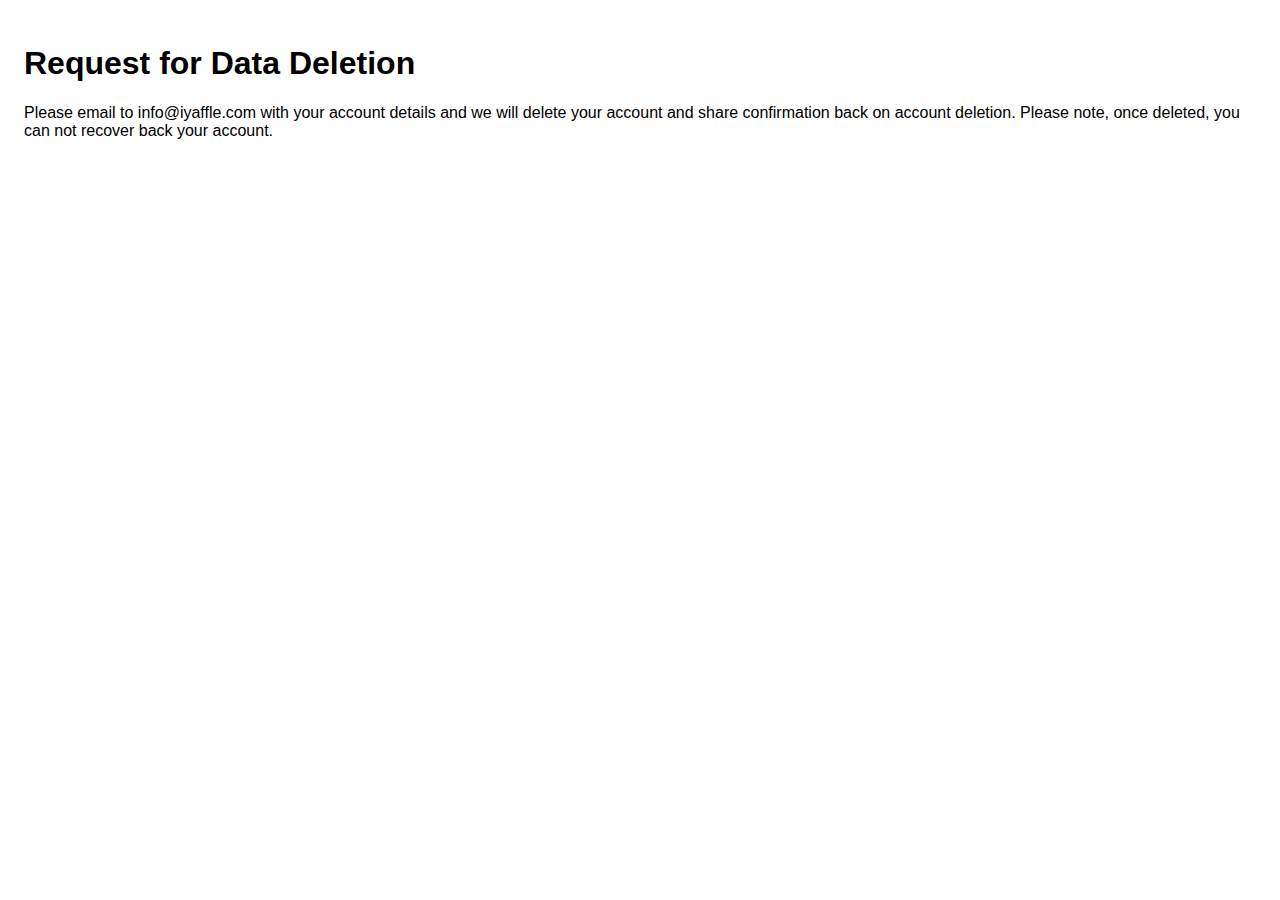
<file: data-deletion.html>
<!DOCTYPE html>
<html>

<head>
    <meta charset='utf-8'>
    <meta name='viewport' content='width=device-width'>
    <title>Request for Data Deletion</title>
    <style>
    body {
      font-family: 'Helvetica Neue', Helvetica, Arial, sans-serif;
      padding: 1em;
    }


    </style>
</head>

<body>
<h1>Request for Data Deletion</h1>

<p>Please email to info@iyaffle.com with your account details and we will delete your account and share confirmation back on account deletion. Please note, once deleted, you can not recover back your account.</p>
</body>

</html>
</file>
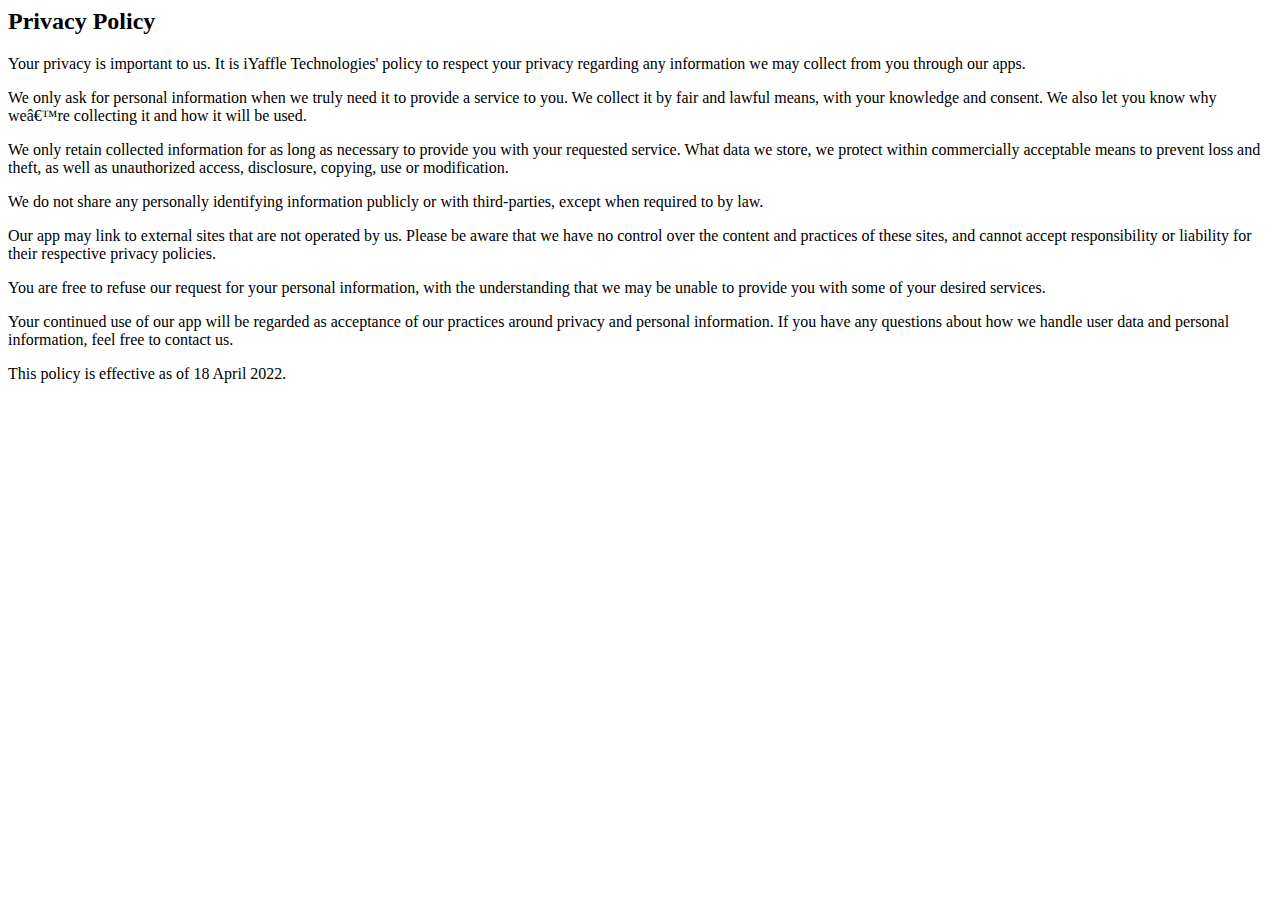
<file: privacy.html>
<html>

<h2>Privacy Policy</h2>

<p>Your privacy is important to us. It is iYaffle Technologies' policy to respect your privacy regarding any information we may collect from you through our apps.</p>

<p>We only ask for personal information when we truly need it to provide a service to you. We collect it by fair and lawful means, with your knowledge and consent. We also let you know why weâ€™re collecting it and how it will be used.</p>

<p>We only retain collected information for as long as necessary to provide you with your requested service. What data we store, we protect within commercially acceptable means to prevent loss and theft, as well as unauthorized access, disclosure, copying, use or modification.</p>

<p>We do not share any personally identifying information publicly or with third-parties, except when required to by law.</p>

<p>Our app may link to external sites that are not operated by us. Please be aware that we have no control over the content and practices of these sites, and cannot accept responsibility or liability for their respective privacy policies.</p>

<p>You are free to refuse our request for your personal information, with the understanding that we may be unable to provide you with some of your desired services.</p>

<p>Your continued use of our app will be regarded as acceptance of our practices around privacy and personal information. If you have any questions about how we handle user data and personal information, feel free to contact us.</p>

<p>This policy is effective as of 18 April 2022.</p>
</html>
</file>
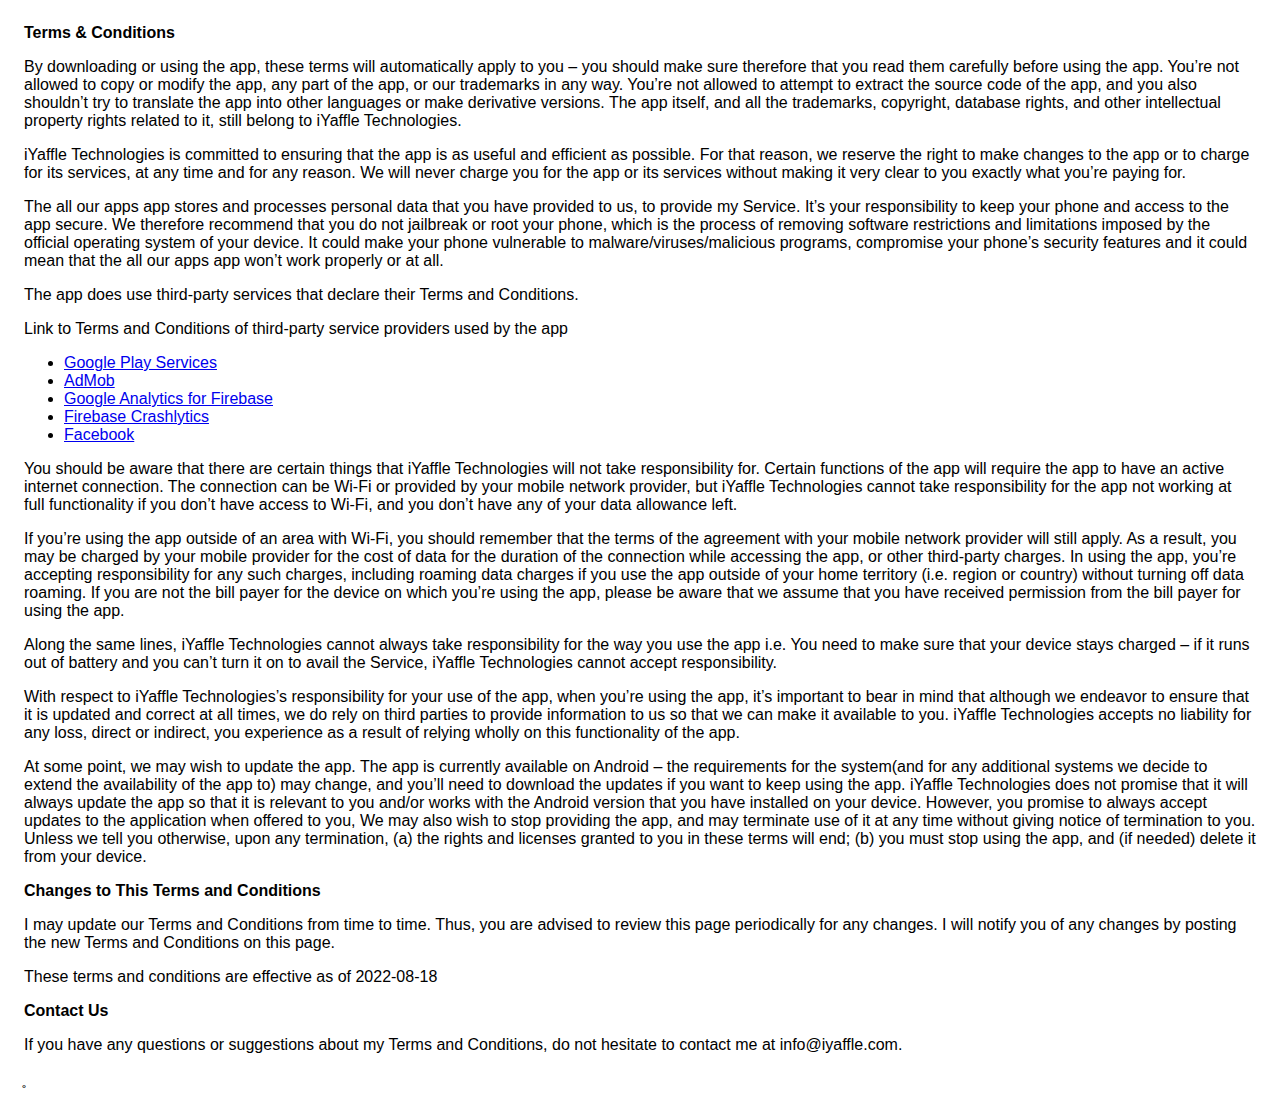
<file: terms.html>
<!DOCTYPE html>
<html>

<head>
    <meta charset='utf-8'>
    <meta name='viewport' content='width=device-width'>
    <title>Terms &amp; Conditions</title>
    <style>
        body {
            font-family: 'Helvetica Neue', Helvetica, Arial, sans-serif;
            padding: 1em;
        }
    </style>
</head>

<body>
    <strong>Terms &amp; Conditions</strong>
    <p>
        By downloading or using the app, these terms will
        automatically apply to you – you should make sure therefore
        that you read them carefully before using the app. You’re not
        allowed to copy or modify the app, any part of the app, or
        our trademarks in any way. You’re not allowed to attempt to
        extract the source code of the app, and you also shouldn’t try
        to translate the app into other languages or make derivative
        versions. The app itself, and all the trademarks, copyright,
        database rights, and other intellectual property rights related
        to it, still belong to iYaffle Technologies.
    </p>
    <p>
        iYaffle Technologies is committed to ensuring that the app is
        as useful and efficient as possible. For that reason, we
        reserve the right to make changes to the app or to charge for
        its services, at any time and for any reason. We will never
        charge you for the app or its services without making it very
        clear to you exactly what you’re paying for.
    </p>
    <p>
        The all our apps app stores and processes personal data that
        you have provided to us, to provide my
        Service. It’s your responsibility to keep your phone and
        access to the app secure. We therefore recommend that you do
        not jailbreak or root your phone, which is the process of
        removing software restrictions and limitations imposed by the
        official operating system of your device. It could make your
        phone vulnerable to malware/viruses/malicious programs,
        compromise your phone’s security features and it could mean
        that the all our apps app won’t work properly or at all.
    </p>
    <div>
        <p>
            The app does use third-party services that declare their
            Terms and Conditions.
        </p>
        <p>
            Link to Terms and Conditions of third-party service
            providers used by the app
        </p>
        <ul>
            <li><a href="https://policies.google.com/terms" target="_blank" rel="noopener noreferrer">Google Play
                    Services</a></li>
            <li><a href="https://developers.google.com/admob/terms" target="_blank" rel="noopener noreferrer">AdMob</a>
            </li>
            <li><a href="https://firebase.google.com/terms/analytics" target="_blank" rel="noopener noreferrer">Google
                    Analytics for Firebase</a></li>
            <li><a href="https://firebase.google.com/terms/crashlytics" target="_blank"
                    rel="noopener noreferrer">Firebase Crashlytics</a></li>
            <li><a href="https://www.facebook.com/legal/terms/plain_text_terms" target="_blank"
                    rel="noopener noreferrer">Facebook</a></li>
            <!---->
            <!---->
            <!---->
            <!---->
            <!---->
            <!---->
            <!---->
            <!---->
            <!---->
            <!---->
            <!---->
            <!---->
            <!---->
            <!---->
            <!---->
            <!---->
            <!---->
            <!---->
            <!---->
            <!---->
            <!---->
            <!---->
            <!---->
        </ul>
    </div>
    <p>
        You should be aware that there are certain things that
        iYaffle Technologies will not take responsibility for. Certain
        functions of the app will require the app to have an active
        internet connection. The connection can be Wi-Fi or provided
        by your mobile network provider, but iYaffle Technologies
        cannot take responsibility for the app not working at full
        functionality if you don’t have access to Wi-Fi, and you don’t
        have any of your data allowance left.
    </p>
    <p></p>
    <p>
        If you’re using the app outside of an area with Wi-Fi, you
        should remember that the terms of the agreement with your
        mobile network provider will still apply. As a result, you may
        be charged by your mobile provider for the cost of data for
        the duration of the connection while accessing the app, or
        other third-party charges. In using the app, you’re accepting
        responsibility for any such charges, including roaming data
        charges if you use the app outside of your home territory
        (i.e. region or country) without turning off data roaming. If
        you are not the bill payer for the device on which you’re
        using the app, please be aware that we assume that you have
        received permission from the bill payer for using the app.
    </p>
    <p>
        Along the same lines, iYaffle Technologies cannot always take
        responsibility for the way you use the app i.e. You need to
        make sure that your device stays charged – if it runs out of
        battery and you can’t turn it on to avail the Service,
        iYaffle Technologies cannot accept responsibility.
    </p>
    <p>
        With respect to iYaffle Technologies’s responsibility for your
        use of the app, when you’re using the app, it’s important to
        bear in mind that although we endeavor to ensure that it is
        updated and correct at all times, we do rely on third parties
        to provide information to us so that we can make it available
        to you. iYaffle Technologies accepts no liability for any
        loss, direct or indirect, you experience as a result of
        relying wholly on this functionality of the app.
    </p>
    <p>
        At some point, we may wish to update the app. The app is
        currently available on Android – the requirements for the
        system(and for any additional systems we
        decide to extend the availability of the app to) may change,
        and you’ll need to download the updates if you want to keep
        using the app. iYaffle Technologies does not promise that it
        will always update the app so that it is relevant to you
        and/or works with the Android version that you have
        installed on your device. However, you promise to always
        accept updates to the application when offered to you, We may
        also wish to stop providing the app, and may terminate use of
        it at any time without giving notice of termination to you.
        Unless we tell you otherwise, upon any termination, (a) the
        rights and licenses granted to you in these terms will end;
        (b) you must stop using the app, and (if needed) delete it
        from your device.
    </p>
    <p><strong>Changes to This Terms and Conditions</strong></p>
    <p>
        I may update our Terms and Conditions
        from time to time. Thus, you are advised to review this page
        periodically for any changes. I will
        notify you of any changes by posting the new Terms and
        Conditions on this page.
    </p>
    <p>
        These terms and conditions are effective as of 2022-08-18
    </p>
    <p><strong>Contact Us</strong></p>
    <p>
        If you have any questions or suggestions about my
        Terms and Conditions, do not hesitate to contact me
        at info@iyaffle.com.
    </p>
</body>

</html>
̥
</file>
